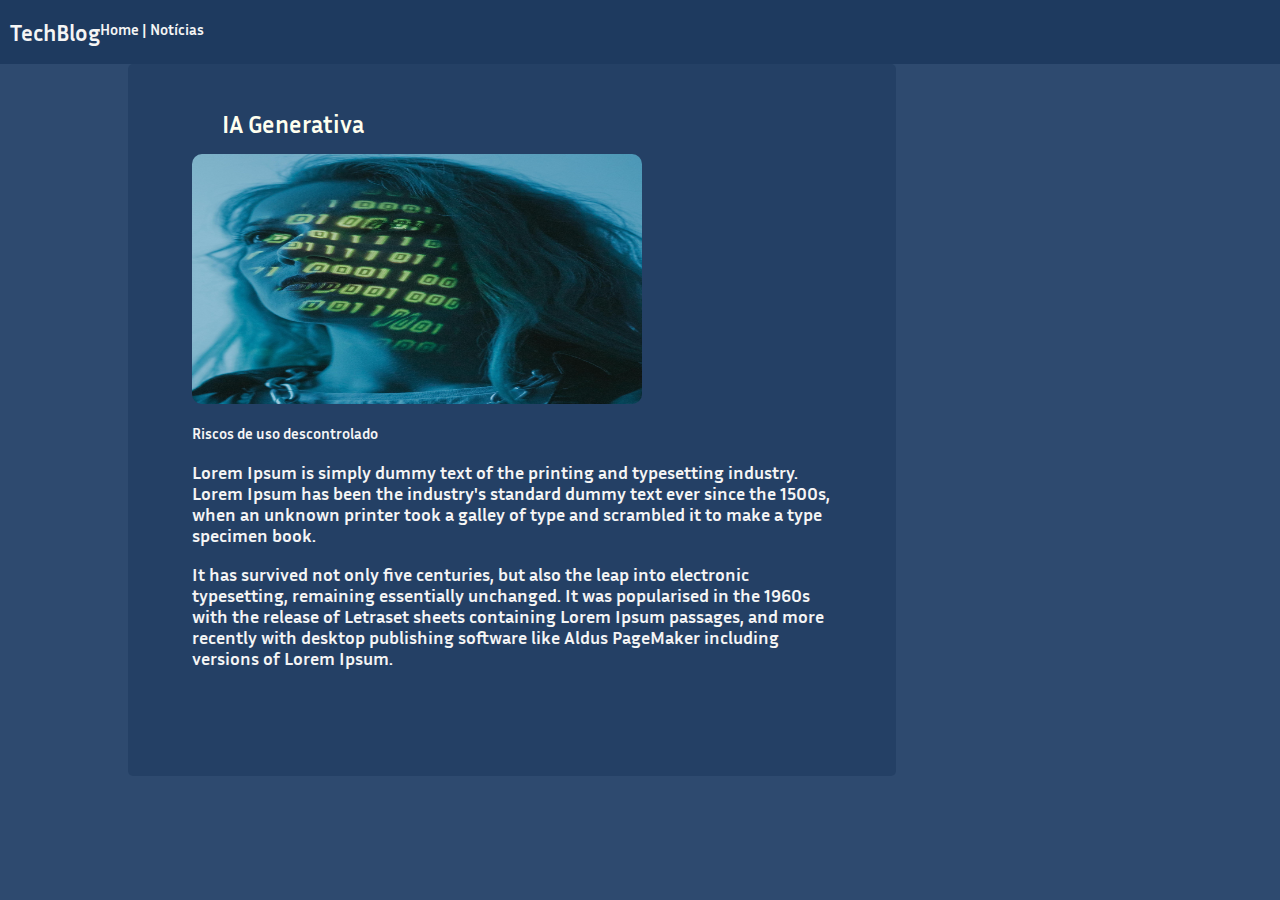
<file: piloto/noticia1.html>
<!DOCTYPE html>
<html>
  <head>
    <meta charset="utf-8">
    <meta name="viewport" content="width=device-width, initial-scale=1">
    <title>TechBlog</title>
    <link rel="stylesheet" href="css/style.css">
    <link href="https://fonts.googleapis.com/css2?family=Inria+Sans:ital,wght@0,300;0,400;0,700;1,300;1,400;1,700&family=Open+Sans:ital,wght@0,300..800;1,300..800&display=swap" rel="stylesheet">
  </head>

  <body>
    <div class="container">
      <div class="header">
        <h2><a id="nome" href="index.html">TechBlog </a></h2>
        <h4><a id="sub-menu" href="index.html">Home |</a> 
            <a id="sub-menu" href="noticia1.html">Notícias</a></h4>
      </div>

      <div class="feed">
        <div class="titles">
          <h1 class="paragrafh">IA Generativa</h1>
          <h4>Riscos de uso descontrolado</h4>
        </div>

        <div class="box">
          <a href="noticia1.html"> <img class="img-news" src="imagens/imagem3.jpeg" alt="Imagem 3"></a>

        </div>
        <h4>Riscos de uso descontrolado</h4>
        <h3>Lorem Ipsum is simply dummy text of the printing and typesetting industry. Lorem Ipsum has been the industry's standard dummy text ever since the 1500s, when an unknown printer took a galley of type and scrambled it to make a type specimen book.</h3>
        <h3>It has survived not only five centuries, but also the leap into electronic typesetting, remaining essentially unchanged. It was popularised in the 1960s with the release of Letraset sheets containing Lorem Ipsum passages, and more recently with desktop publishing software like Aldus PageMaker including versions of Lorem Ipsum.</h3>

    </div>
    </div>
  </body>
</html>
</file>
<file: piloto/css/style.css>
html, body{
    padding: 0px;
    margin: 0px;
    height: auto; /* Garantir que o body preencha a altura total */
    font-family: 'Inria Sans', sans-serif;
    font-size: 15px;
    background-color: #2e4a6f;
    color: #f5f5f5;
}

.header { /* DIV DO CABEÇALHO DO BLOG */
    width: auto; 
    min-height: 40px;
    padding: 10px;
    padding-top: 0;
    padding-bottom: 0;
    color: #FFFFFF;   
    display: flex;
    justify-content: left;
    background-color: #1E3A5F;
}
#nome, #sub-menu{
    color: #f5f5f5;
    text-decoration: none;
}

#sub-menu1{
    text-align: right;
    position: absolute;
    top: 0;
    right: 0;
    padding: 10px;

}
#sub-menu2{
    text-align: right;
    position: absolute;
    top: 0;
    right: 0;
    padding: 10px;

}


.img-news{
    width: 450px;
    max-height: 250px;
    margin-right: 5px;
    position: relative;
}

.feed {
    width: 50%;
    height: auto;
    margin-top: 0px;
    margin-left: 10%;
    position: relative;
    background-color: rgba(30, 58, 95, 0.6); /* Fundo com 50% de transparência*/
    overflow: hidden;
    border-radius: 5px;
    padding-left: 5%;
    padding-right: 5%;
    padding-bottom: 7%;
}
.feed-news {
    width: 20%;
    height: auto;
    margin-top: 0px;
    margin-left: 10%;
    padding: 10px;
    position: relative;
    background-color: rgba(30, 58, 95, 0.6); /* Fundo com 50% de transparência*/
    overflow: hidden;
    position: fixed;
    top: 65px;
    left: 850px;
    border-radius: 5px;

}


.box { /* DIV DAS NOTICIAS */

    max-height: 250px;
    max-width: 450px;
    display: flex;

    margin-top: 90px;
    border-radius: 10px;
    position: relative;
    overflow: hidden;
    opacity: 1;
}


.paragrafh {
    position: relative;
    margin-bottom: 25px;
    color: #ffffef;
}

.titles {
    min-height: 50px;
    margin:30px;
    overflow: hidden;
    border-radius: 10px;
    position: absolute;
    opacity: 1;
    font-size: 12px;
}


img {
    width: 33.3%;
    margin-right: 5px;
    position: relative;
}
</file>
